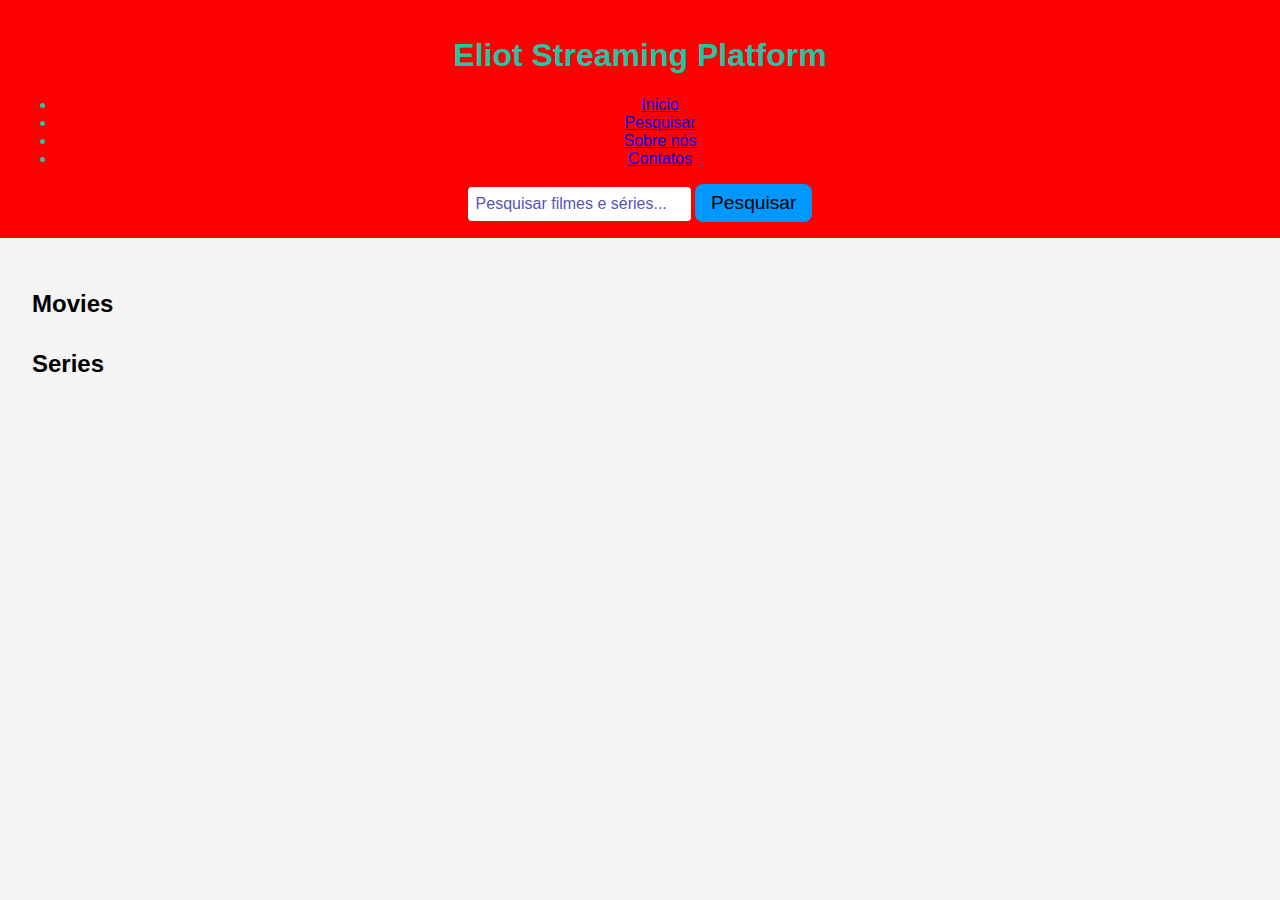
<file: app-movies/index.html>
<!DOCTYPE html>
<html lang="en">
<head>
    <meta charset="UTF-8">
    <meta name="viewport" content="width=device-width, initial-scale=1.0">
    <title>Streaming Platform</title>
    <link rel="stylesheet" href="style.css">
    <link rel="shortcut icon" href="img/download.png" type="image/x-icon">
</head>
<body>
    <header>
        <h1>Eliot Streaming Platform</h1>
        <nav class="navbar">
            <ul>
                <li><a href="index.html">Inicio</a></li>
                <li><a href="pesquisar.html">Pesquisar</a></li>
                <li><a href="sobre.html">Sobre nós</a></li>
                <li><a href="contato.html">Contatos</a></li>
            </ul>
        </nav>
        <form id="search-form">
            <input type="text" id="search-input" placeholder="Pesquisar filmes e séries...">
            <button type="submit">Pesquisar</button>
        </form>
    </header>
    <main>
        <section id="movies">
            <h2>Movies</h2>
            <div id="movie-list"></div>
        </section>
        <section id="series">
            <h2>Series</h2>
            <div id="series-list"></div>
        </section>
        <section id="video-player" style="display: none;">
            <h2>Watch Trailer</h2>
            <iframe id="trailer" width="560" height="315" frameborder="0" allowfullscreen></iframe>
        </section>
    </main>
    <script src="script.js"></script>
</body>
</html>
</file>
<file: app-movies/style.css>
/* styles.css */
body {
    font-family: Arial, sans-serif;
    margin: 0;
    padding: 0;
    background-color: #f4f4f4;
}

header {
    background-color: red;
    color: #0bdbb9e8;
    padding: 1rem;
    text-align: center;
}

header form {
    margin-top: 1rem;
}

header form input {
    padding: 0.5rem;
    font-size: 1rem;
    border: none;
    border-radius: 4px;
    
}

header form input::placeholder{
    color: #5654b3;
    border: none;
}

header form button:hover{
    transform: scale(1.1);
    z-index: -1;
}

header form button {
    padding: 0.5rem 1rem;
    font-size: 1.2rem;
    border-radius: 8px;
    border:none;
    background-color: #0097fe
}

main {
    padding: 2rem;
}

section {
    margin-bottom: 2rem;
}

h2 {
    margin-bottom: 1rem;
}

.movie, .series {
    border: 1px solid #ddd;
    padding: 1rem;
    margin-bottom: 1rem;
    background-color: #fff;
    border-radius: 5px;
}

.movie img, .series img {
    max-width: 100%;
    border-radius: 5px;
}

.movie h3, .series h3 {
    margin-top: 0;
}

#video-player {
    text-align: center;
}

#video-player video {
    width: 100%;
    max-width: 800px;
}
</file>
